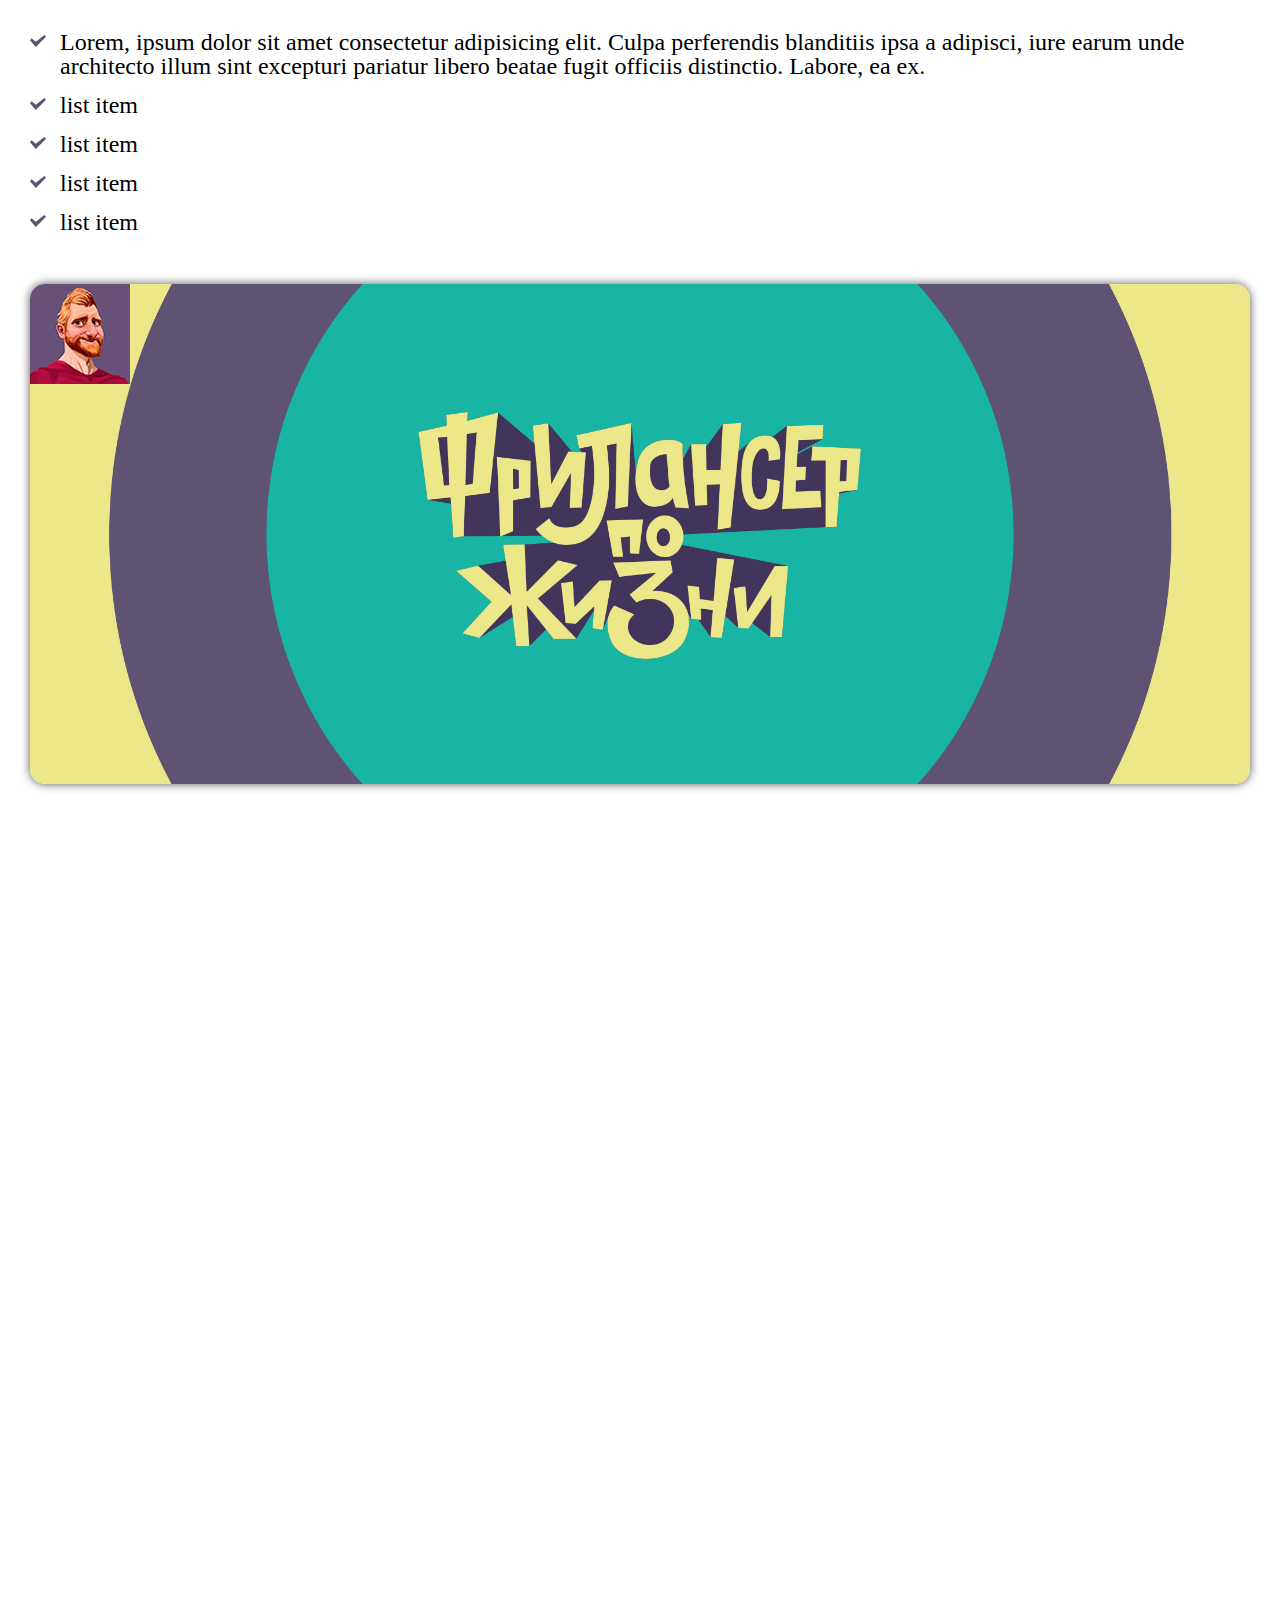
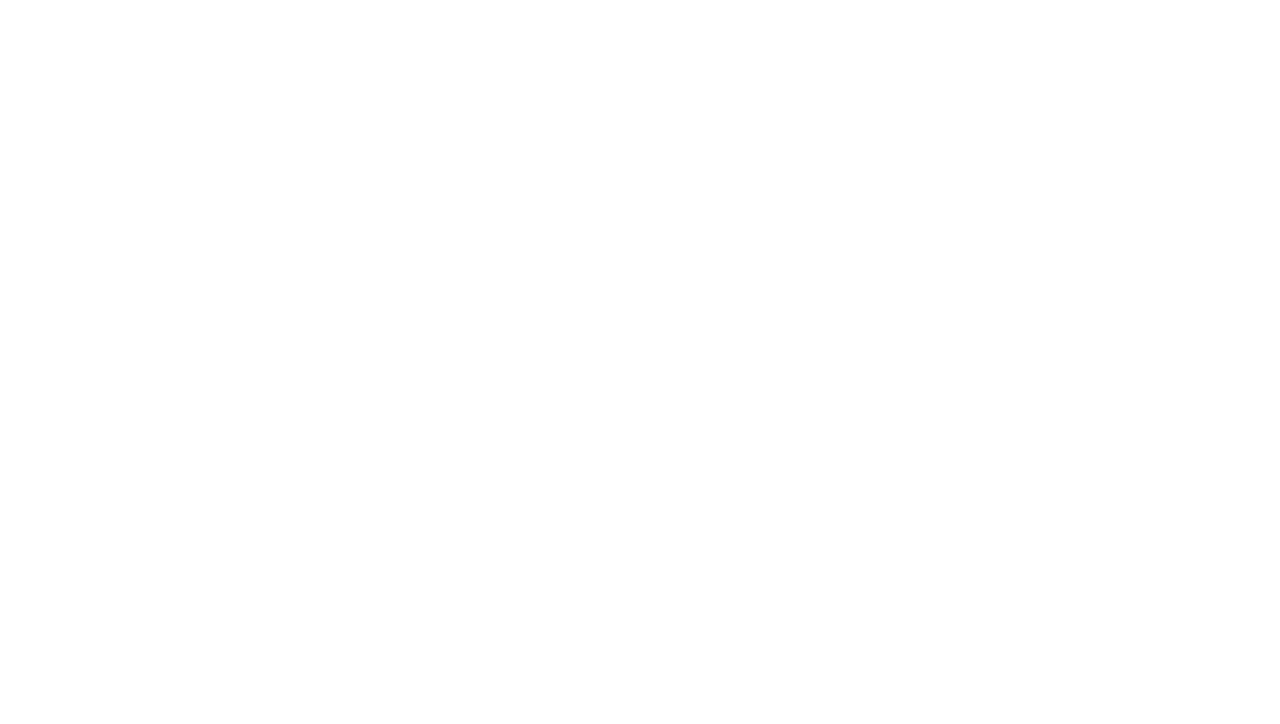
<file: css_5/index.html>
<!DOCTYPE html>
<html lang="en">

<head>
  <title>CSS 4. BACKGROUND</title>
  <meta charset="UTF-8">
  <meta name="viewport" content="width=device-width, initial-scale=1.0">
  <meta http-equiv="X-UA-Compatible" content="ie=edge">
  <link rel="stylesheet" href="/css_5/css/style.css">
</head>

<body>
<ul class="list">
  <li>Lorem, ipsum dolor sit amet consectetur adipisicing elit. Culpa perferendis blanditiis ipsa a adipisci, iure earum unde architecto illum sint excepturi pariatur libero beatae fugit officiis distinctio. Labore, ea ex.</li>
  <li>list item</li>
  <li>list item</li>
  <li>list item</li>
  <li>list item</li>
</ul>

  <div class="block">

  </div>
  <br />
  <br />
  <br />
  <br />
  <br />
  <br>
  <br>
  <br>
  <br>
  <br>
  <br>
  <br>
  <br>
  <br>
  <br>
  <br>
  <br>
  <br>
  <br>
  <br>
  <br>
  <br>
  <br>
  <br>
  <br>
  <br>
  <br>
  <br>
  <br>
  <br>
  <br>
  <br>
  <br>
  <br>
  <br>
  <br>
  <br>
  <br>
  <br>
  <br>
  <br>
  <br>
  <br>
  <br>
  <br>
  <br>
  <br>
  <br>
  <br>
  <br>
  <br>
  <br>
  <br>
  <br>
  <br>
  <br>
  <br>
  <br>
  <br>
  <br>
  <br>
  <br>
  <br>
  <br>
  <br>
  <br>
  <br>
  <br>
  <br>
  <br>
  <br>
  <br>
  <br>
  <br>
  <br>
  <br>
  <br>
  <br>
  <br>
  <br>
  <br>
  <br>
  <br>
  <br>
  <br>
  <br>
  <br>
  <br>
  <br>
  <br>
  <br>
  <br>
  <br>
  <br>
  <br>
  <br>
  <br>
  <br>
  <br>
  <br>
  <br>
  <br>
  <br>
  <br>
  <br>
  <br>
  <br>
  <br>
  <br>
  <br>
</body>

</html>
</file>
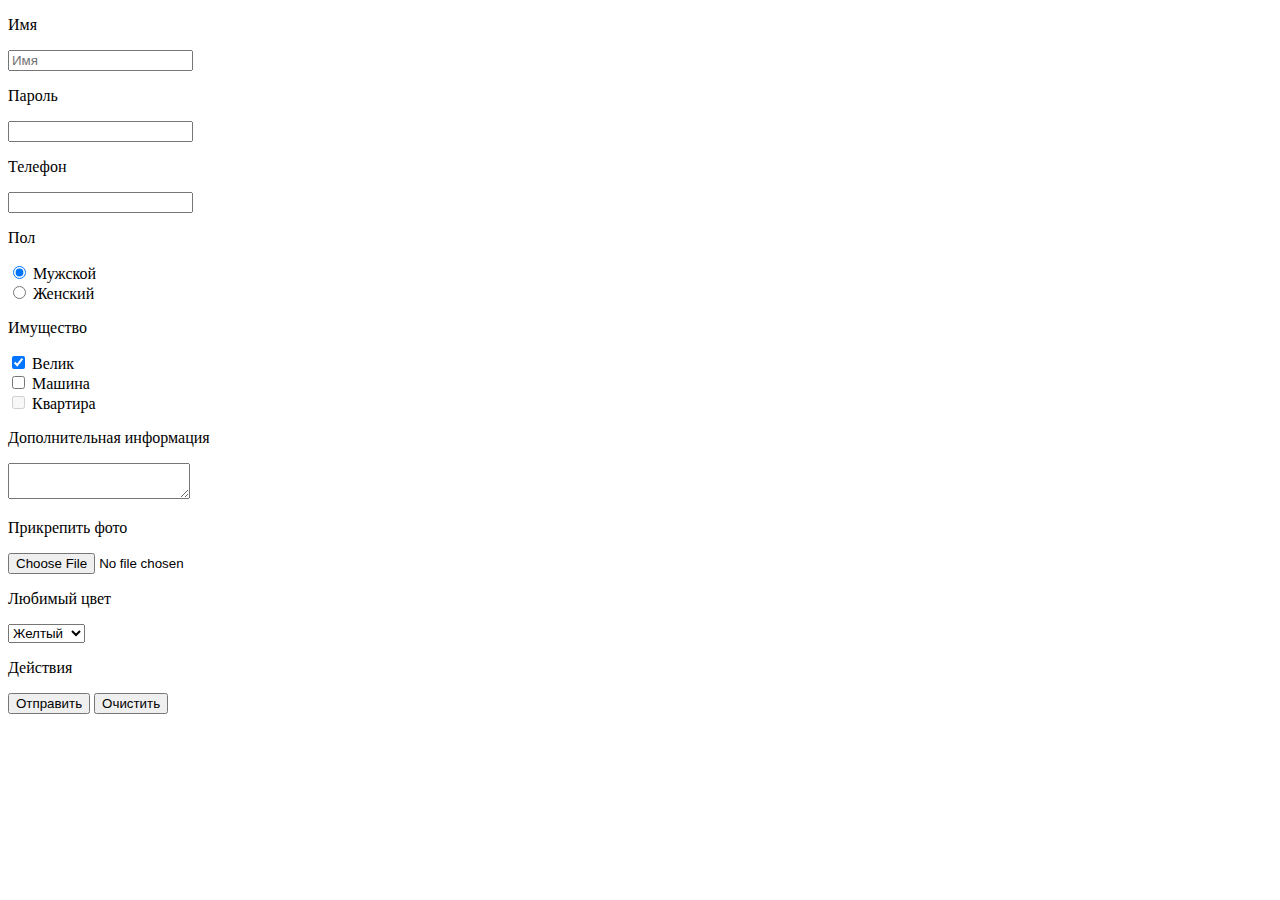
<file: html_tags_3/index.html>
<!DOCTYPE html>
<html lang="ru-ru">

<head>
  <title>Знакомство с HTML тегами. Часть №3 (формы)</title>
  <meta charset="UTF-8">
  <meta name="viewport" content="width=device-width, initial-scale=1.0">
  <meta http-equiv="X-UA-Compatible" content="ie=edge">
</head>

<body>
  <!-- ФОРМА: начало -->
  <form action="#" method="POST" enctype="multipart/form-data">
    <div>
      <p>Имя</p>
      <input tabindex="1" type="text" name="username" placeholder="Имя">
    </div>
    <div>
      <p>Пароль</p>
      <input tabindex="2" type="password" name="userpass">
    </div>
    <div>
      <p>Телефон</p>
      <input tabindex="3" type="tel" name="usertel">
    </div>
    <div>
      <p>Пол</p>
      <div>
        <div>
          <input tabindex="4" type="radio" name="gender" value="male" checked> Мужской
        </div>
        <div>
          <input tabindex="4" type="radio" name="gender" value="female"> Женский
        </div>
      </div>
    </div>
    <div>
      <p>Имущество</p>
      <div>
        <input tabindex="5" type="checkbox" name="bike" value="yes" checked> Велик
      </div>
      <div>
        <input tabindex="6" type="checkbox" name="car" value="yes"> Машина
      </div>
      <div>
        <input tabindex="7" type="checkbox" name="apartment" value="yes" disabled> Квартира
      </div>
    </div>
    <div>
      <p>Дополнительная информация</p>
      <textarea tabindex="8" name="text"></textarea>
    </div>
    <div>
      <p>Прикрепить фото</p>
      <input tabindex="9" type="file">
    </div>
    <div>
      <p>Любимый цвет</p>
      <select tabindex="10" name="color">
        <option value="red">Красный</option>
        <option value="green">Зеленый</option>
        <option value="yellow" selected>Желтый</option>
      </select>
    </div>
    <div>
      <p>Действия</p>
      <button tabindex="11" type="submit">Отправить</button>
      <button tabindex="12" type="reset">Очистить</button>
    </div>
  </form>
  <!-- ФОРМА: конец -->
</body>

</html>
</file>
<file: css_5/css/style.css>
* {
  padding: 0;
  margin: 0;
  border: 0;
}

*,
*:before,
*:after {
  -moz-box-sizing: border-box;
  -webkit-box-sizing: border-box;
  box-sizing: border-box;
}

:focus,
:active {
  outline: none;
}
a:focus,
a:active {
  outline: none;
}

nav,
footer,
header,
aside {
  display: block;
}

html,
body {
  height: 100%;
  width: 100%;
  font-size: 100%;
  line-height: 1;
  font-size: 14px;
  -ms-text-size-adjust: 100%;
  -moz-text-size-adjust: 100%;
  -webkit-text-size-adjust: 100%;
}

input,
button,
textarea {
  font-family: inherit;
}

input::-ms-clear {
  display: none;
}
button {
  cursor: pointer;
}
button::-moz-focus-inner {
  padding: 0;
  border: 0;
}
a,
a:visited {
  text-decoration: none;
}
a:hover {
  text-decoration: none;
}
ul li {
  list-style: none;
}
img {
  vertical-align: top;
}

h1,
h2,
h3,
h4,
h5,
h6 {
  font-size: inherit;
  font-weight: 400;
}

body{
  padding: 30px;
}

.block {
  height: 500px;
  border-radius: 15px;
  box-shadow: 0 0 10px #555;
  background: url('../img/avatar.jpg') 0 0 no-repeat, url('../img/bg.jpg') 50%/cover no-repeat;
}

.list{
  margin: 0 0 50px 0;
}

.list li{
  font-size: 24px;
  margin: 0 0 15px 0;
  background: url('../img/icons/li.svg') left 5px no-repeat;
  padding-left: 30px;
}
</file>
